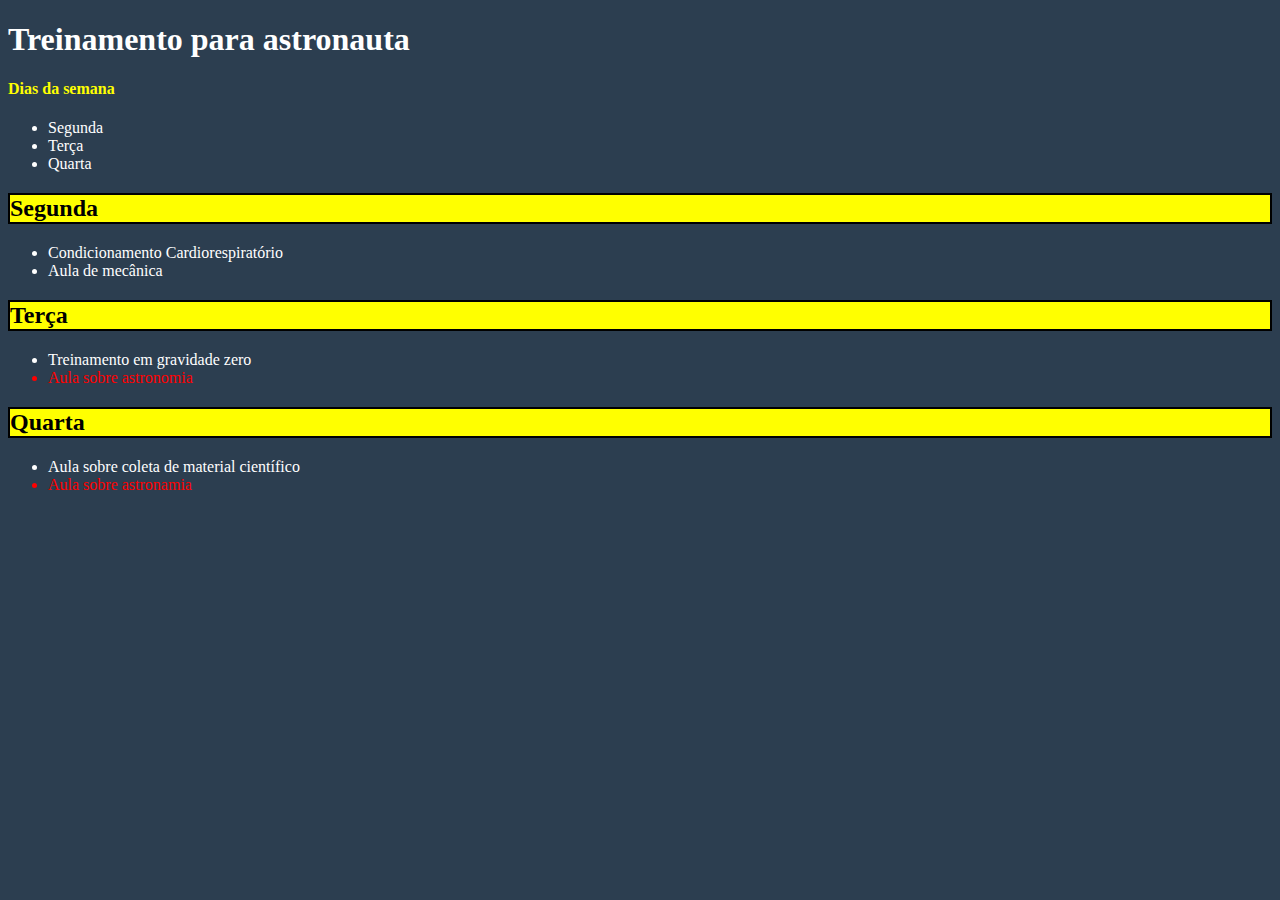
<file: index.html>
<!DOCTYPE html>
<html lang="en">
  <head>
    <link rel="stylesheet" href="style1.css" />
    <title>Treinamento para Astronauta</title>
  </head>
  <div>
    <header>
      <h1>Treinamento para astronauta</h1>
    </header>
  </div>
  <body>
    <div>
      <nav>
      <h4> Dias da semana</h4>
        <ul>
          <li>Segunda</li>
          <li>Terça</li>
          <li>Quarta</li>
        </ul>     
    </div>
    
    <div>
      <h2>Segunda</h2>
      <ul>
        <li>Condicionamento Cardiorespiratório</li>
        <li>Aula de mecânica</li>
      </ul>
    </div>
    <!----->
    <div>
      <h2>Terça</h2>
      <ul>
        <li>Treinamento em gravidade zero</li>
        <li class="astro">Aula sobre astronomia</li>
      </ul>
    </div>
    <!----->
    <div>
      <h2>Quarta</h2>
      <ul>
        <li>Aula sobre coleta de material científico</li>
        <li class="astro">Aula sobre astronamia</li>
      </ul>
    </div>
  </body>
</html>
</file>
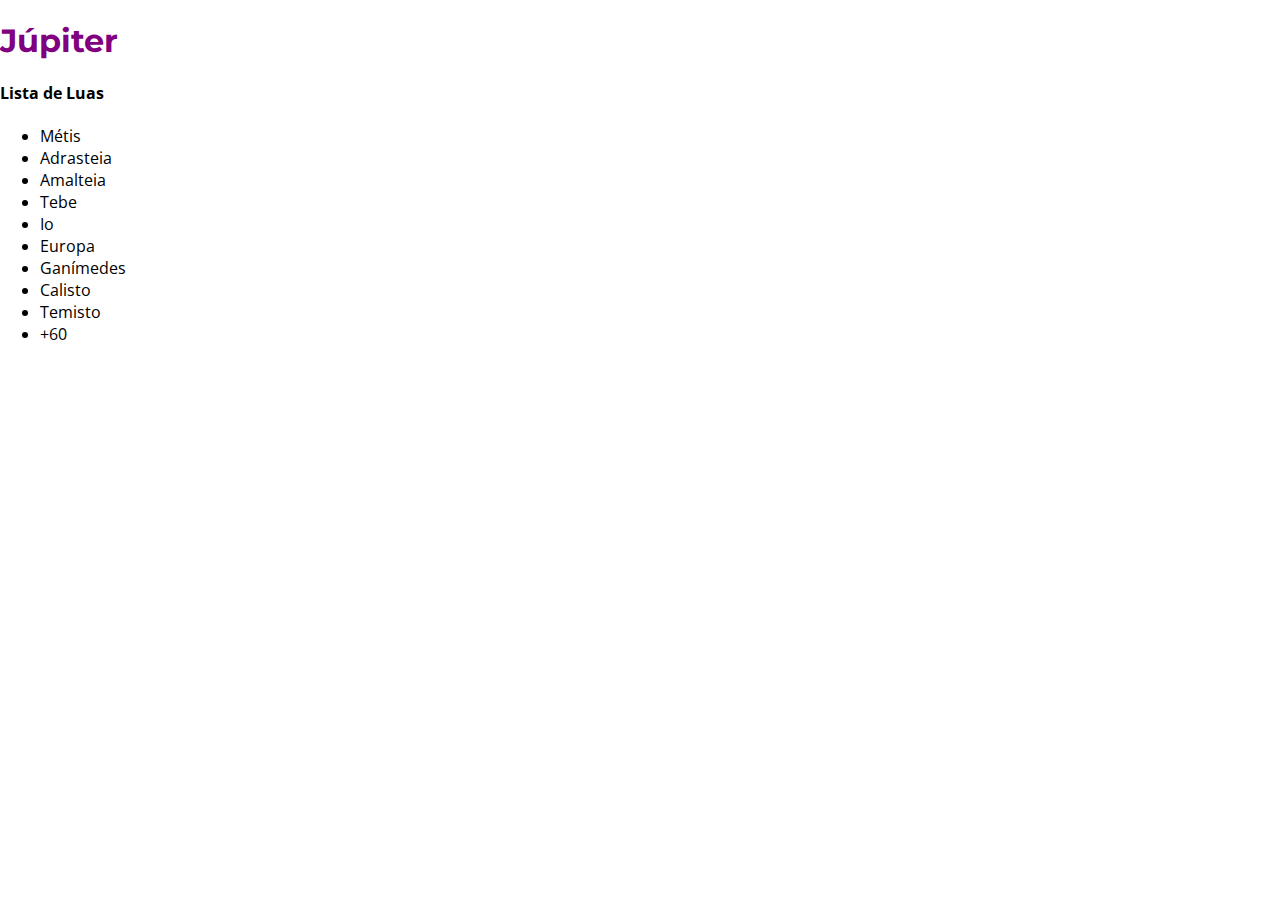
<file: jupiter.html>
<!DOCTYPE html>
<html lang="en">
  <head>
    <link rel="stylesheet" href="style.css" />
    <title>Júpiter</title>
  </head>
  <body>
    <div>
      <h1 style="color: purple">Júpiter</h1>
      <p></p>
      <h4>Lista de Luas</h4>
      <p></p>
    </div>
    <div>
      <ul>
        <li class="moon">Métis</li>
        <li class="moon">Adrasteia</li>
        <li class="moon">Amalteia</li>
        <li>Tebe</li>
        <li>Io</li>
        <li>Europa</li>
        <li>Ganímedes</li>
        <li>Calisto</li>
        <li>Temisto</li>
        <li>+60</li>
      </ul>
    </div>
  </body>
</html>
</file>
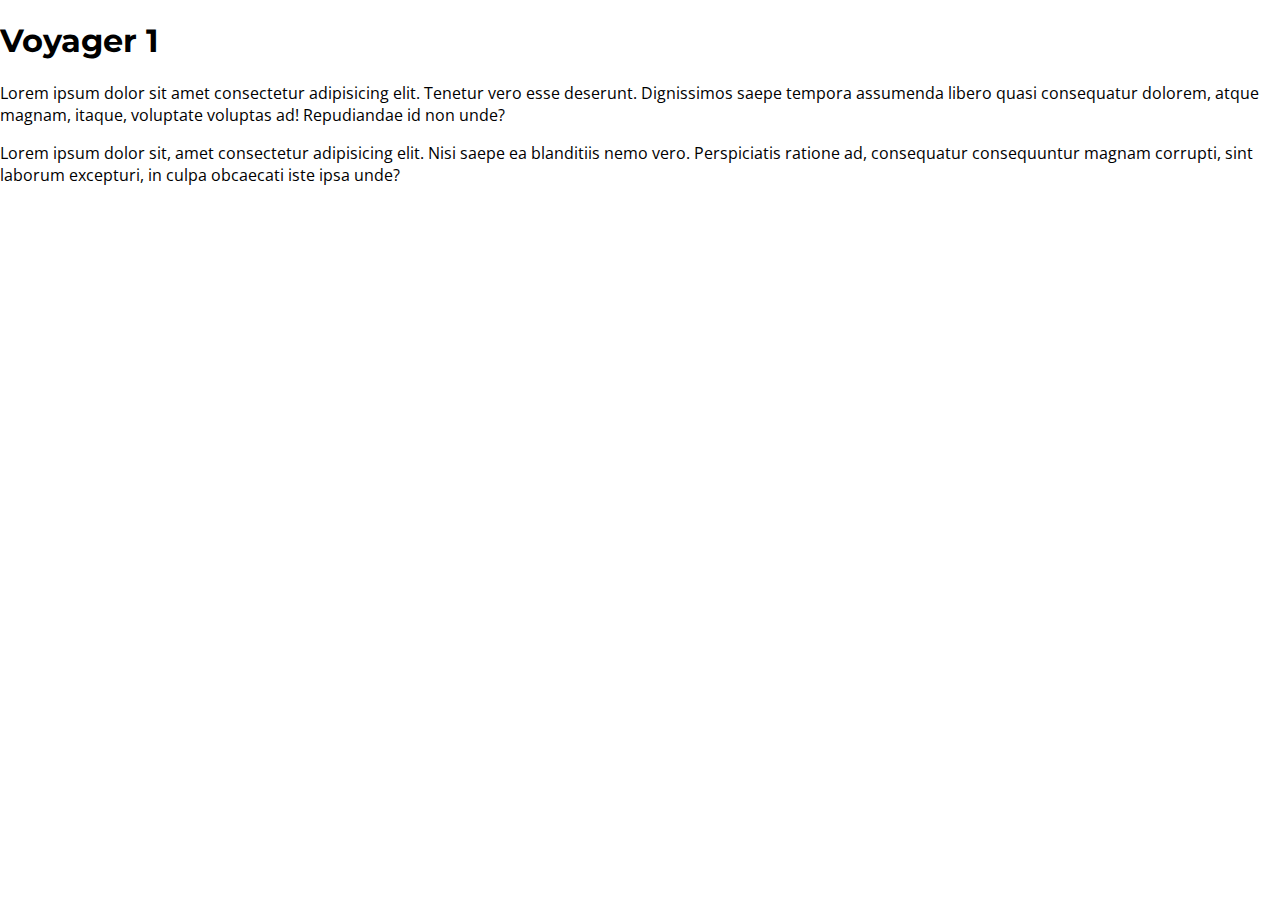
<file: voyager.html>
<!DOCTYPE html>
<html lang="en">
  <head>
    <title>Voyager</title>
    <link rel="stylesheet" href="style.css" />
  </head>
  <body>
    <div>
      <h1>Voyager 1</h1>
      <p id="text1">
        Lorem ipsum dolor sit amet consectetur adipisicing elit. Tenetur vero
        esse deserunt. Dignissimos saepe tempora assumenda libero quasi
        consequatur dolorem, atque magnam, itaque, voluptate voluptas ad!
        Repudiandae id non unde?
      </p>
      <p id="text2">
        Lorem ipsum dolor sit, amet consectetur adipisicing elit. Nisi saepe ea
        blanditiis nemo vero. Perspiciatis ratione ad, consequatur consequuntur
        magnam corrupti, sint laborum excepturi, in culpa obcaecati iste ipsa
        unde?
      </p>
    </div>
  </body>
</html>
</file>
<file: style1.css>
h1 {
  color: white;
}

h2 {
  border: 2px solid;
  background-color: yellow;
}

h4 {
  color: yellow;
}
body {
  background-color: #2c3e50;
}

ul {
  color: white;
}
.astro {
  color: red;
}
</file>
<file: style.css>
@import url("https://fonts.googleapis.com/css2?family=Montserrat&family=Open+Sans&family=Roboto&display=swap");

.post-cont {
  height: 100%;
  width: 70%;
  margin: 0px auto 0px auto;
  background-color: #fffafa;
}

h1 {
  font-family: "Montserrat", cursive;
}

#data {
  font-family: "Roboto";
}

#data {
  color: #008080;
}

#post {
  width: 90%;
}

#cont {
  margin-bottom: 30px;
  padding-top: 20px;
  padding-left: 50px;
}

div {
  font-family: "Open Sans", cursive;
}

body {
  margin: 0px;
  margin-top: 0px;
}
</file>
